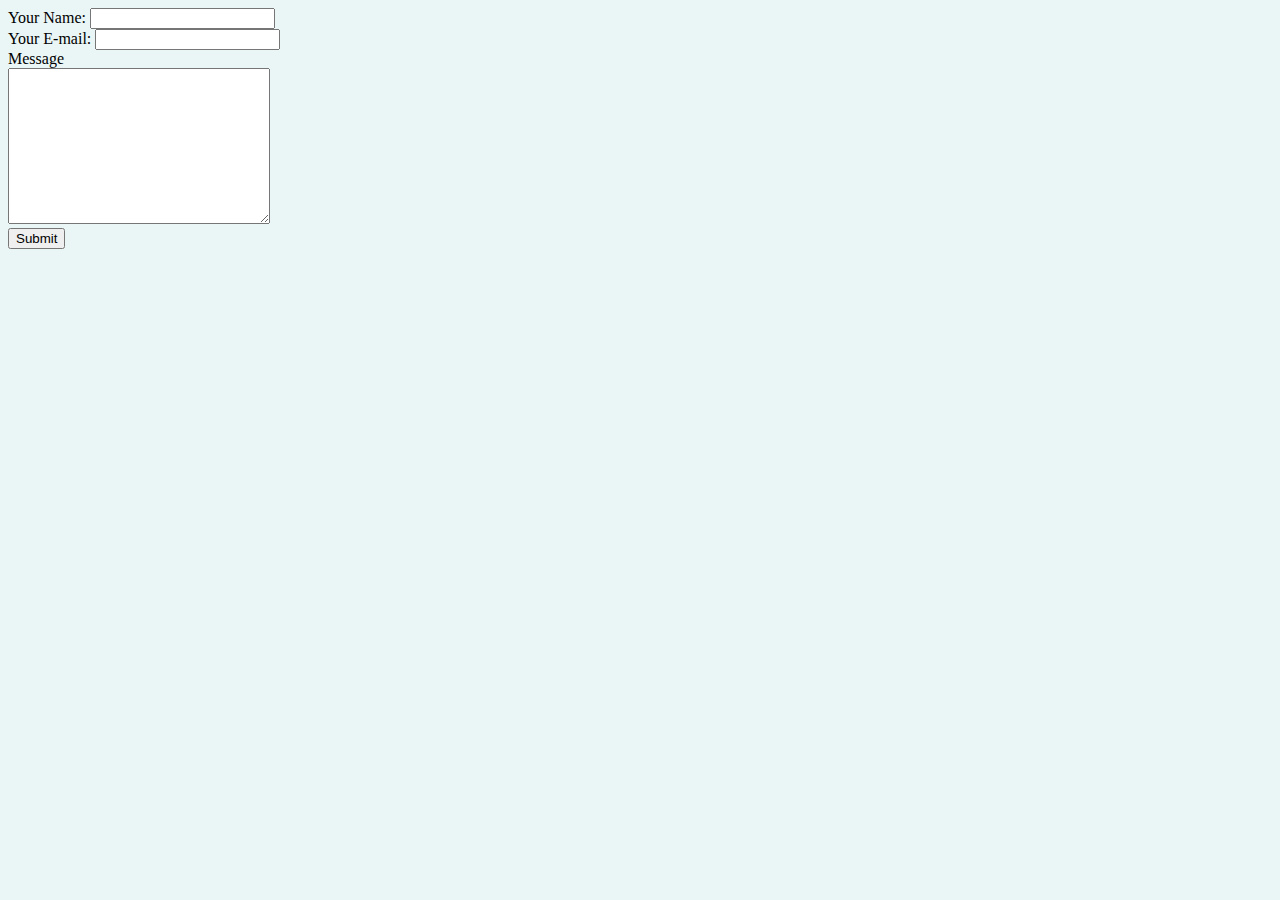
<file: contact_me.html>
<!DOCTYPE html>
<html lang="en">
<head>
    <meta charset="UTF-8">
    <meta http-equiv="X-UA-Compatible" content="IE=edge">
    <meta name="viewport" content="width=device-width, initial-scale=1.0">
    <title>Sanjai Prabhakaran - contact me</title>
    <link rel="stylesheet" href="styles.css">
</head>
<body>
    <form action="mailto:sanjaiprabhakaran.official@gmail.com" method="post">
        <label>Your Name: </label>
        <input type="text" name="your name">
        <br>
        <label>Your E-mail: </label>
        <input type="email" name="your email" id="">
        <br>
        <label>Message</label>
        <br>
        <textarea name="name" id="" cols="30" rows="10"></textarea>
        <br>
        <button>Submit</button>

    </form>
    
</body>
</html>
</file>
<file: styles.css>
body {
    background-color: #EAF6F6;
}
hr {
   
    border: none;
    border-top: 7px dotted;
    border-color: grey;
  
    width: 10%;
}
h1 {
    color: #66BFBF;
}
h3 {
    color: #66BFBF;
}
</file>
